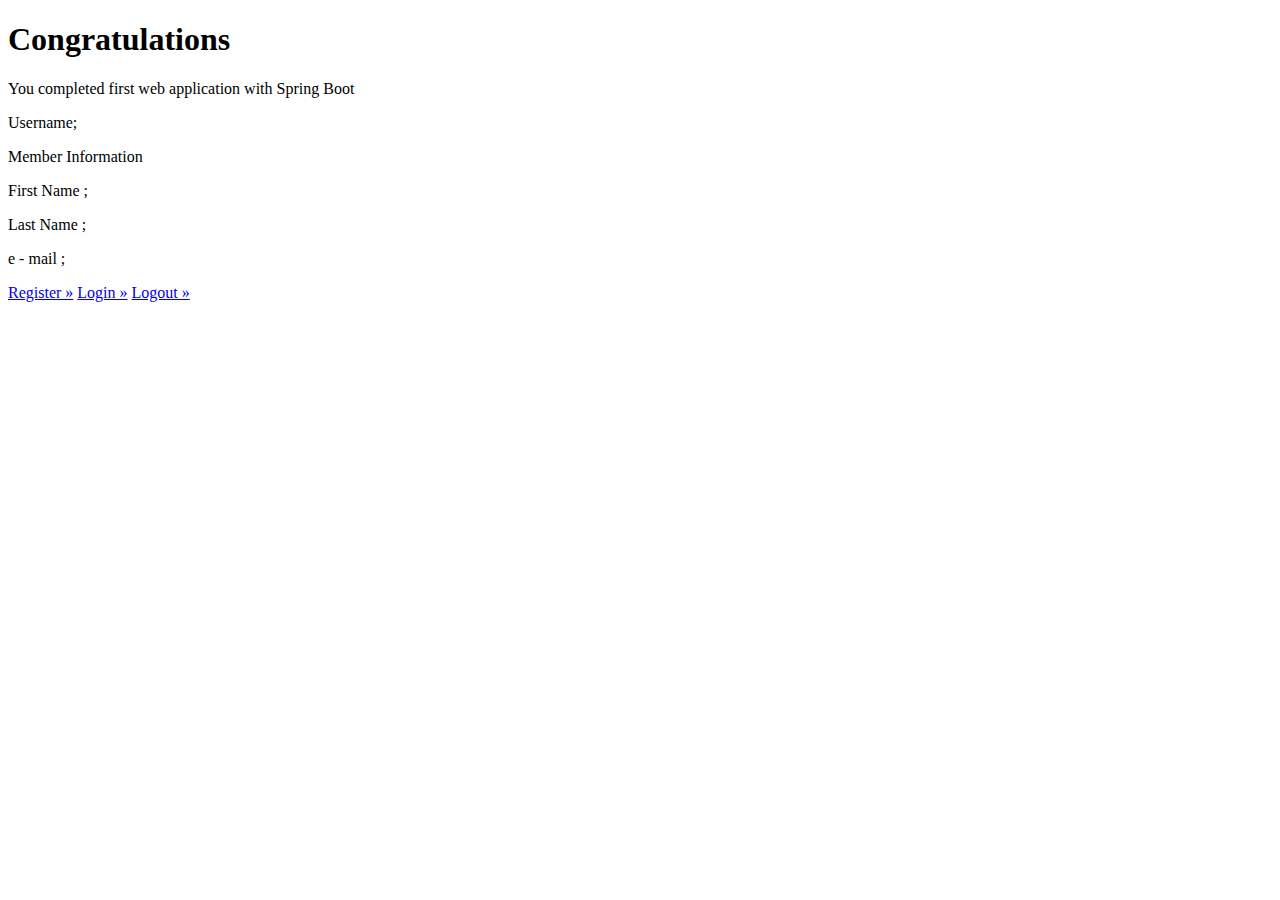
<file: src/main/resources/templates/index.html>
<!DOCTYPE HTML>
<html xmlns:layout="http://www.w3.org/1999/xhtml" xmlns:th="http://www.springframework.org/schema/data/jaxb"
      xmlns:sec="http://www.w3.org/1999/xhtml"
      layout:decorate="~{fragments/main_layout}">
<head>
    <meta charset="utf-8">
    <meta name="viewport" content="width=device-width, initial-scale=1, shrink-to-fit=no">
    <title>Back to Spring</title>
</head>
<body>
    <div layout:fragment="content" class="container" >
        <main role="main" class="container">
            <div class="jumbotron">
                <h1>Congratulations</h1>
                <p>You completed first web application with Spring Boot</p>
                <p th:text="${message}"></p>
                <p th:text="${date}"></p>
                <p sec:authorize="isAuthenticated()">Username;<span sec:authorize="isAuthenticated()" th:text="${#authentication.getPrincipal().getUsername()}"></span></p>
            <div class="memberInformation">
                <header> Member Information</header>
                <p sec:authorize="isAuthenticated()">First Name ; <span sec:authorize="isAuthenticated()" th:text="${members.firstName}"></span></p>
                <p sec:authorize="isAuthenticated()">Last Name ; <span sec:authorize="isAuthenticated()" th:text="${members.lastName}"></span></p>
                <p sec:authorize="isAuthenticated()">e - mail ; <span sec:authorize="isAuthenticated()" th:text="${members.email}"></span></p>
            </div>
            <a sec:authorize="!isAuthenticated()" class="btn btn-lg btn-primary" href="/register" role="button">Register &raquo;</a>
            <a sec:authorize="!isAuthenticated()" class="btn btn-lg btn-primary" href="/login" role="button">Login &raquo;</a>
            <a sec:authorize="isAuthenticated()" class="btn btn-lg btn-primary" href="/logout" role="button">Logout &raquo;</a>
            </div>
        </main>
    </div>
</body>
</html>
</file>
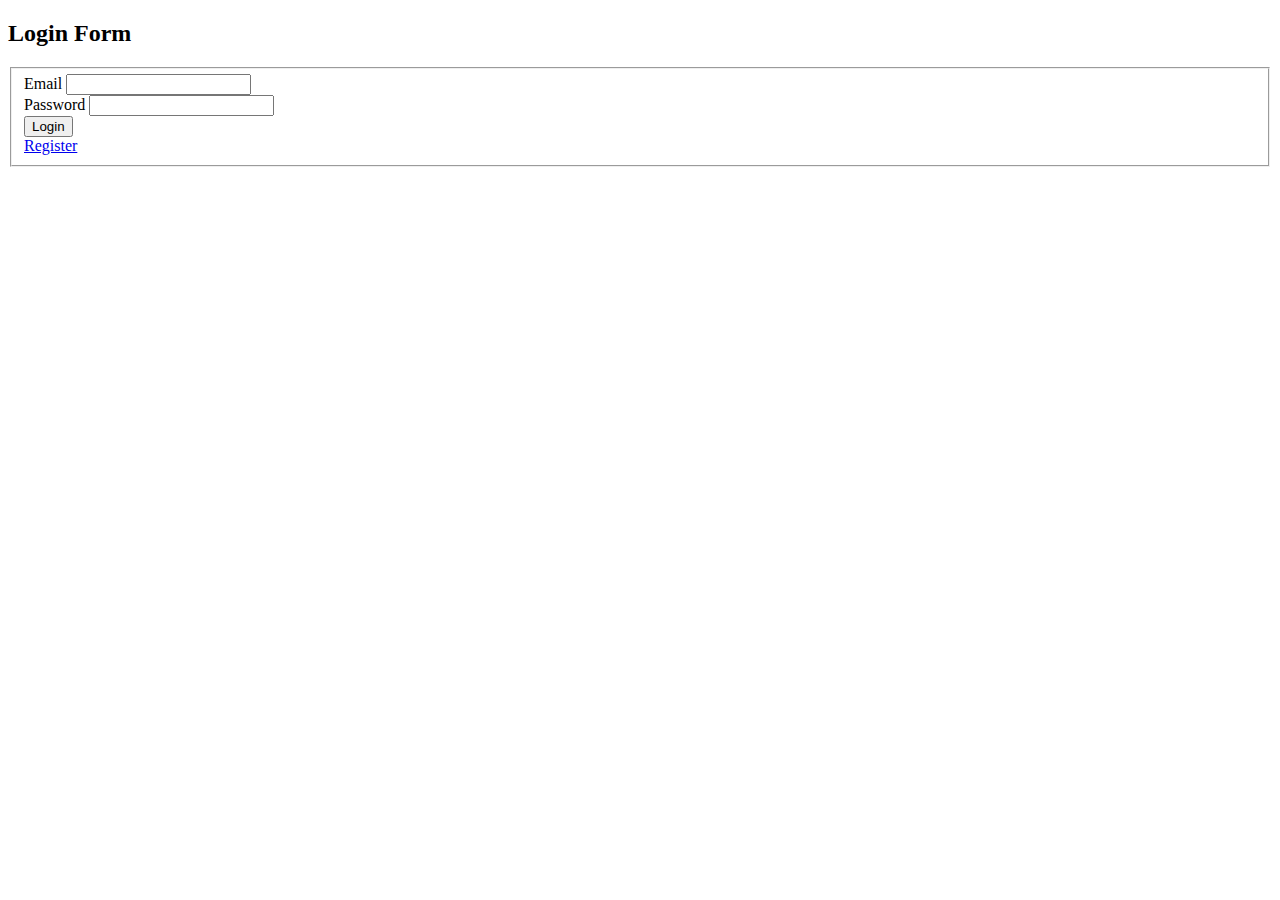
<file: src/main/resources/templates/views/loginForm.html>
<!DOCTYPE HTML>
<html xmlns:layout="http://www.w3.org/1999/xhtml" xmlns:th="http://www.springframework.org/schema/data/jaxb"
      layout:decorate="~{fragments/main_layout}">
<head>
    <meta charset="utf-8">
    <meta name="viewport" content="width=device-width, initial-scale=1, shrink-to-fit=no">
    <title>Login Form</title>
</head>
<body>
    <div layout:fragment="content" class="container">
        <div class="simple-login-container col-md-4 offset-md-4">
            <h2>Login Form</h2>
            <form th:action="@{/login}" method="post">
                <fieldset>
                <div class="form-group">
                    <label for="email" class="form-control-label">Email</label> 
                    <input type="text" class="form-control" id="email" name="username"/>
                </div>
                
                <div class="form-group">
                    <label for="password" class="form-control-label">Password</label> 
                    <input type="password" class="form-control" id="password" name="password"/>
                </div>

                <div class="row">
                    <div class="col-xs-6 col-sm-6 col-md-6  form-group">
                        <input type="submit" class="btn btn-lg btn-success btn-block" value="Login">
                    </div>
                    <div class="col-xs-6 col-sm-6 col-md-6  form-group">
                        <a href="/register" class="btn btn-lg btn-primary btn-block">Register</a>
                    </div>
                </div>
            </fieldset>
        </div>
    </div>
</body>
</html>
</file>
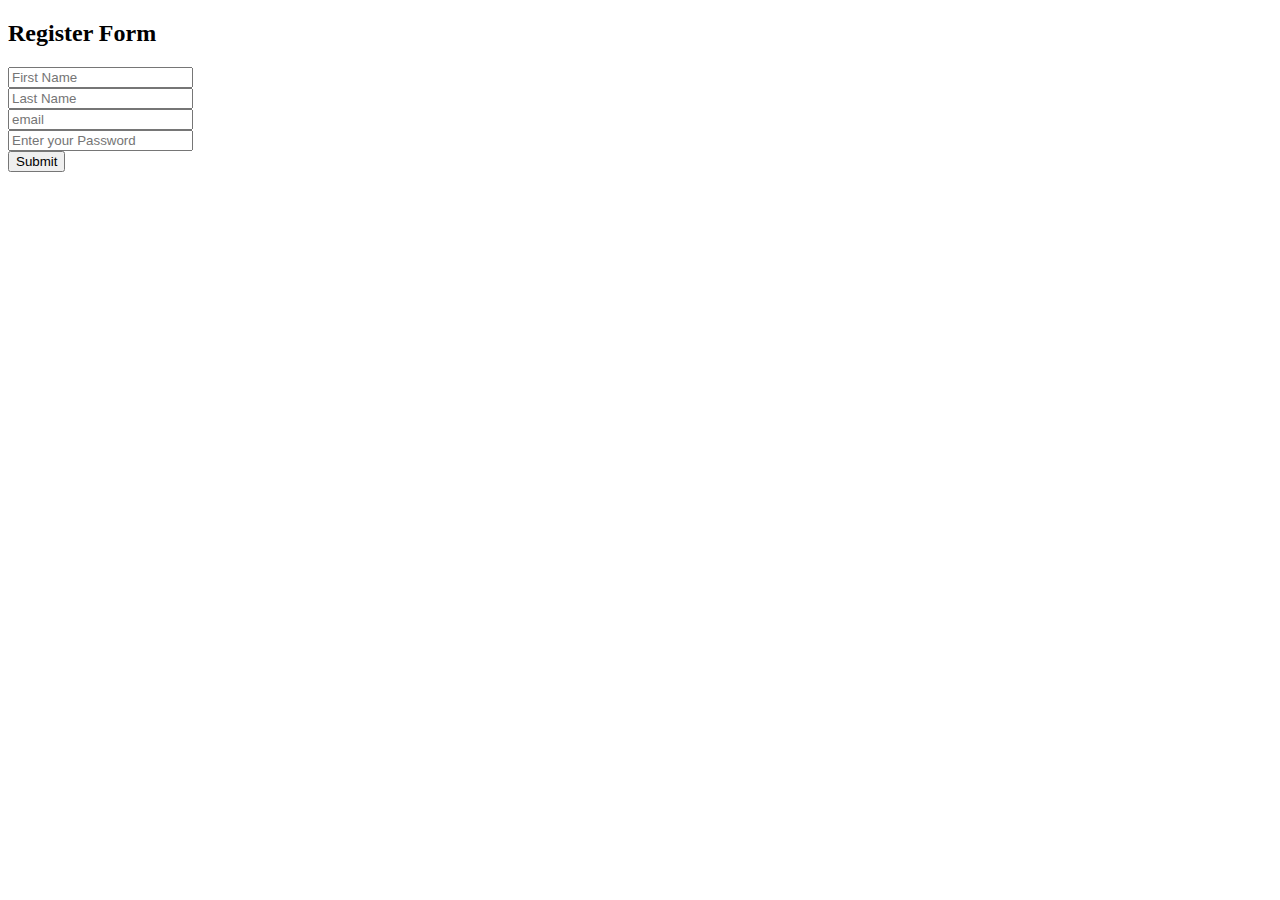
<file: src/main/resources/templates/views/registerForm.html>
<!DOCTYPE HTML>
<html xmlns:layout="http://www.w3.org/1999/xhtml" xmlns:th="http://www.springframework.org/schema/data/jaxb"
      layout:decorate="~{fragments/main_layout}">
<head>
    <meta charset="utf-8">
    <meta name="viewport" content="width=device-width, initial-scale=1, shrink-to-fit=no">
    <title>Register Form</title>
</head>
<body>
    <div layout:fragment="content" class="container" >
        <div class="simple-login-container col-md-4 offset-md-4">
            <h2>Register Form</h2>
            <form th:action="@{/register}" th:object="${member}" method="post">
                <div class="row">
                    <div class="col-md-12 form-group">
                        <input type="text" class="form-control" placeholder="First Name" id="firstName" th:field="*{firstName}">
                    </div>
                </div>
                <div class="row">
                    <div class="col-md-12 form-group">
                        <input type="text" class="form-control" placeholder="Last Name" id="lastName" th:field="*{lastName}">
                    </div>
                </div>
                <div class="row">
                    <div class="col-md-12 form-group">
                        <input type="text" class="form-control" placeholder="email" id="email" th:field="*{email}">
                    </div>
                </div>
                <div class="row">
                    <div class="col-md-12 form-group">
                        <input type="password" placeholder="Enter your Password"  id="password" class="form-control" th:field="*{password}">
                    </div>
                </div>
                <div class="row">
                    <div class="col-md-12 form-group">
                        <input type="submit" class="btn btn-primary btn-block btn-login">
                    </div>
                </div>
            </form>
        </div>
    </div>
</body>
</html>
</file>
